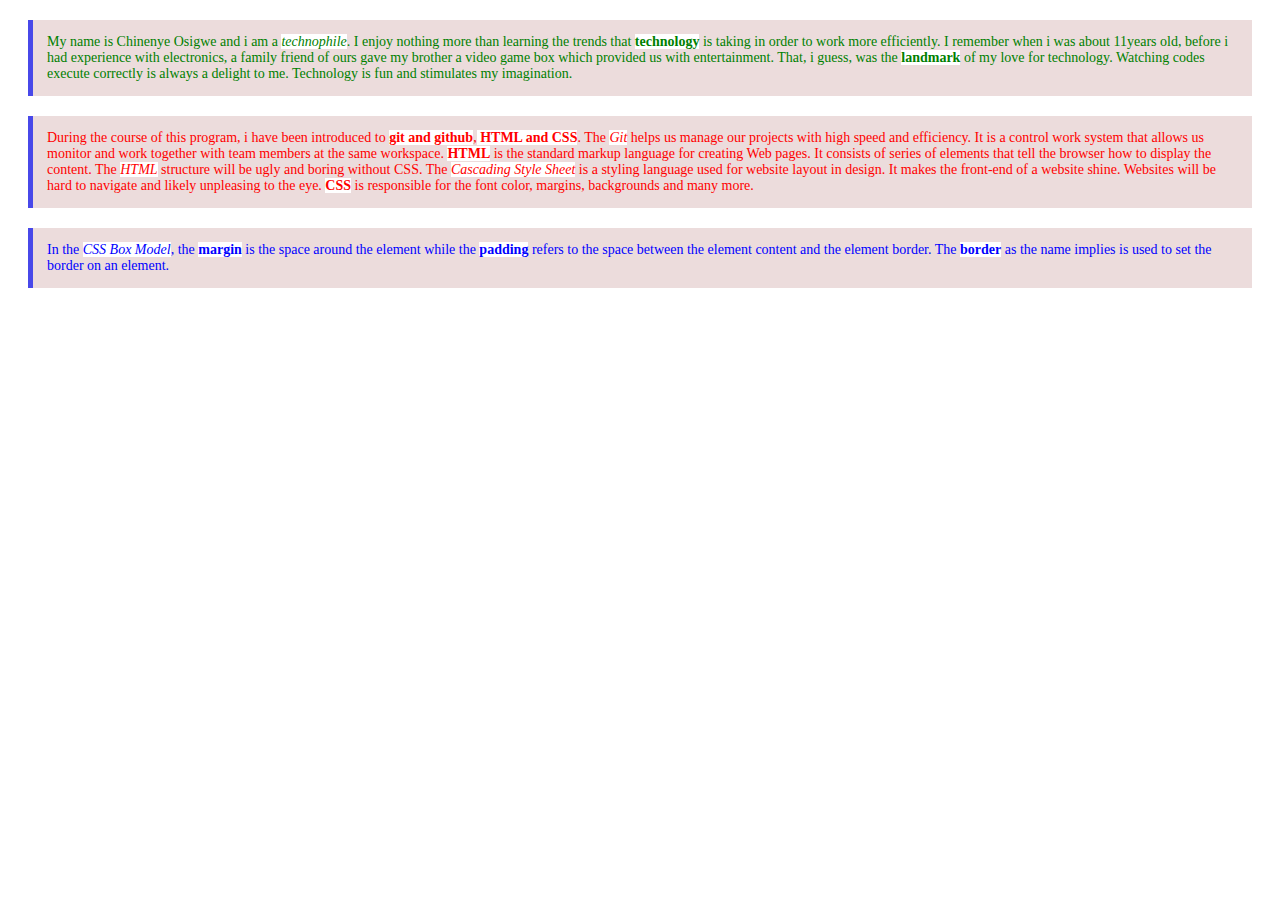
<file: css project essay/index.html>
<!DOCTYPE html>
<html lang="en">
<head>
    <meta charset="UTF-8">
    <meta http-equiv="X-UA-Compatible" content="IE=edge">
    <meta name="viewport" content="width=device-width, initial-scale=1.0">
    <title>Document</title>
    <style>
        *{
            background-color: white;
        }
        h1{
            font-size: 18px;
        }
        p{
            font-size: 14px;
            background-color: rgb(236, 220, 220);
            border-left: 5px solid;
            border-color: rgb(72, 72, 233);
            margin: 20px;
            padding: 1em;
        }
        .first{
            color: green;
        }
        .second{
            color: red;
        }
        .third{
            color: blue;
        }
    </style>
</head>
<body>
   <h1><!--First Section--></h1>
   <div>
    <p class="first">My name is Chinenye Osigwe and i am a <i>technophile</i>. I enjoy nothing more than learning the trends that <b>technology</b> is taking in order to work more efficiently. I remember when i was about 11years old, before i had experience with electronics, a family friend of ours gave my brother a video game box which provided us with entertainment. That, i guess, was the <b>landmark</b> of my love for technology. Watching codes execute correctly is always a delight to me. Technology is fun and stimulates my imagination.</p>
   </div>
   <h1><!--Second Section--></h1>
   <div>
    <p class="second">During the course of this program, i have been introduced to <b>git and github</b>,<b> HTML and CSS</b>. The <i>Git</i> helps us manage our projects with high speed and efficiency. It is a control work system that allows us monitor and work together with team members at the same workspace. <b>HTML</b> is the standard markup language for creating Web pages. It consists of series of elements that tell the browser how to display the content. The <i>HTML</i> structure will be ugly and boring without CSS. The <i>Cascading Style Sheet</i> is a styling language used for website layout in design. It makes the front-end of a website shine. Websites will be hard to navigate and likely unpleasing to the eye. <b>CSS</b> is responsible for the font color, margins, backgrounds and many more.</p>
   </div>
    <h1><!--Third Section--></h1>
    <div>
        <p class="third">In the <i>CSS Box Model</i>, the <b>margin</b> is the space around the element while the <b>padding</b> refers to the space between the element content and the element border. The <b>border</b> as the name implies is used to set the border on an element.</p>
    </div>
</body>
</html>
</file>
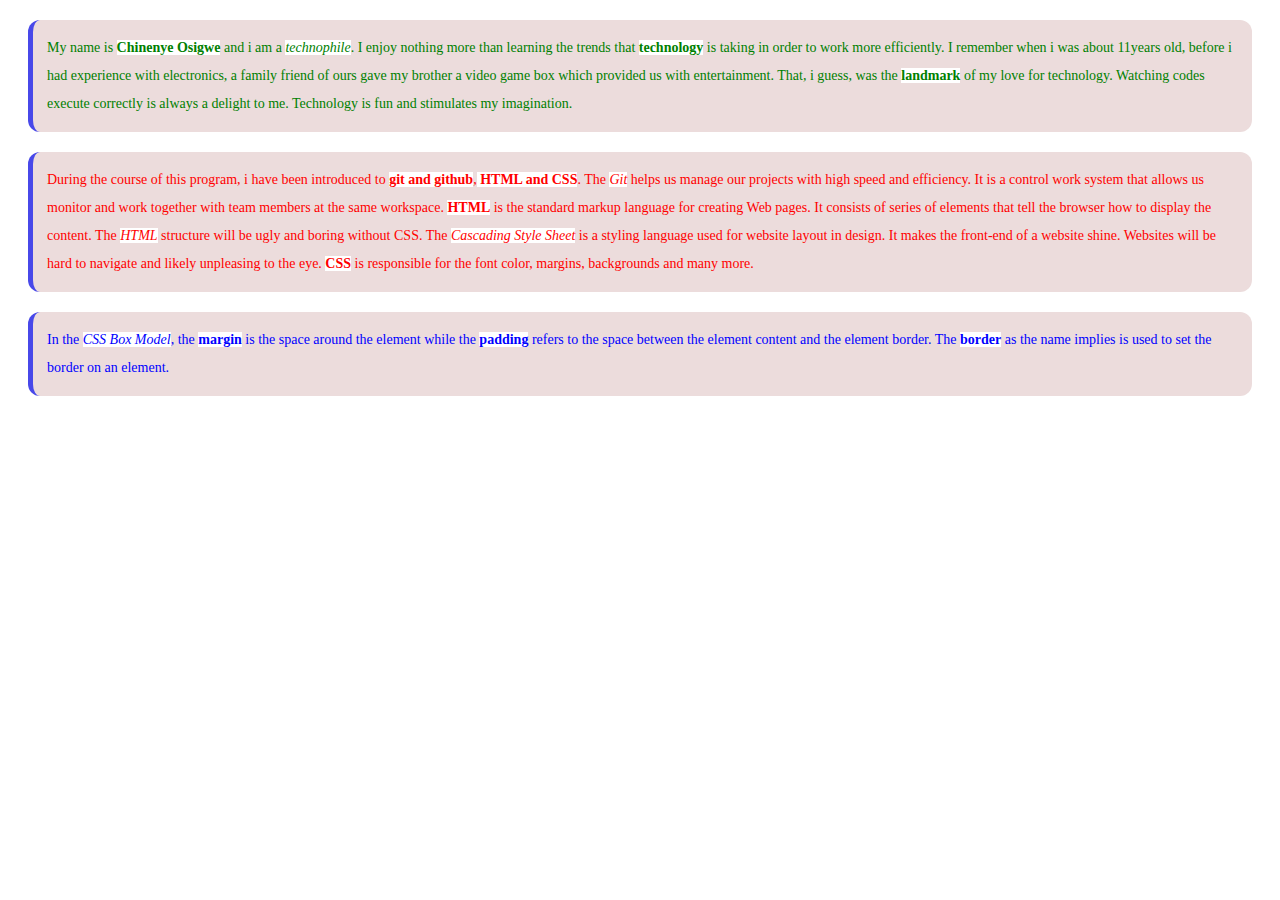
<file: css project essay/essay.html>
<!DOCTYPE html>
<html lang="en">
<head>
    <meta charset="UTF-8">
    <meta http-equiv="X-UA-Compatible" content="IE=edge">
    <meta name="viewport" content="width=device-width, initial-scale=1.0">
    <title>Document</title>
    <style>
        *{
            background-color: white;
        }
        h1{
            font-size: 18px;
        }
        p{
            font-size: 14px;
            background-color: rgb(236, 220, 220);
            border-left: 5px solid;
            border-radius: 12px;
            border-color: rgb(72, 72, 233);
            margin: 20px;
            padding: 1em;
            line-height: 2em;
        }
        .first{
            color: green;
        }
        .second{
            color: red;
        }
        .third{
            color: blue;
        }
    </style>
</head>
<body>
   <h1><!--First Section--></h1>
   <div>
    <p class="first">My name is <b>Chinenye Osigwe</b> and i am a <i>technophile</i>. I enjoy nothing more than learning the trends that <b>technology</b> is taking in order to work more efficiently. I remember when i was about 11years old, before i had experience with electronics, a family friend of ours gave my brother a video game box which provided us with entertainment. That, i guess, was the <b>landmark</b> of my love for technology. Watching codes execute correctly is always a delight to me. Technology is fun and stimulates my imagination.</p>
   </div>
   <h1><!--Second Section--></h1>
   <div>
    <p class="second">During the course of this program, i have been introduced to <b>git and github</b>,<b> HTML and CSS</b>. The <i>Git</i> helps us manage our projects with high speed and efficiency. It is a control work system that allows us monitor and work together with team members at the same workspace. <b>HTML</b> is the standard markup language for creating Web pages. It consists of series of elements that tell the browser how to display the content. The <i>HTML</i> structure will be ugly and boring without CSS. The <i>Cascading Style Sheet</i> is a styling language used for website layout in design. It makes the front-end of a website shine. Websites will be hard to navigate and likely unpleasing to the eye. <b>CSS</b> is responsible for the font color, margins, backgrounds and many more.</p>
   </div>
    <h1><!--Third Section--></h1>
    <div>
        <p class="third">In the <i>CSS Box Model</i>, the <b>margin</b> is the space around the element while the <b>padding</b> refers to the space between the element content and the element border. The <b>border</b> as the name implies is used to set the border on an element.</p>
    </div>
</body>
</html>
</file>
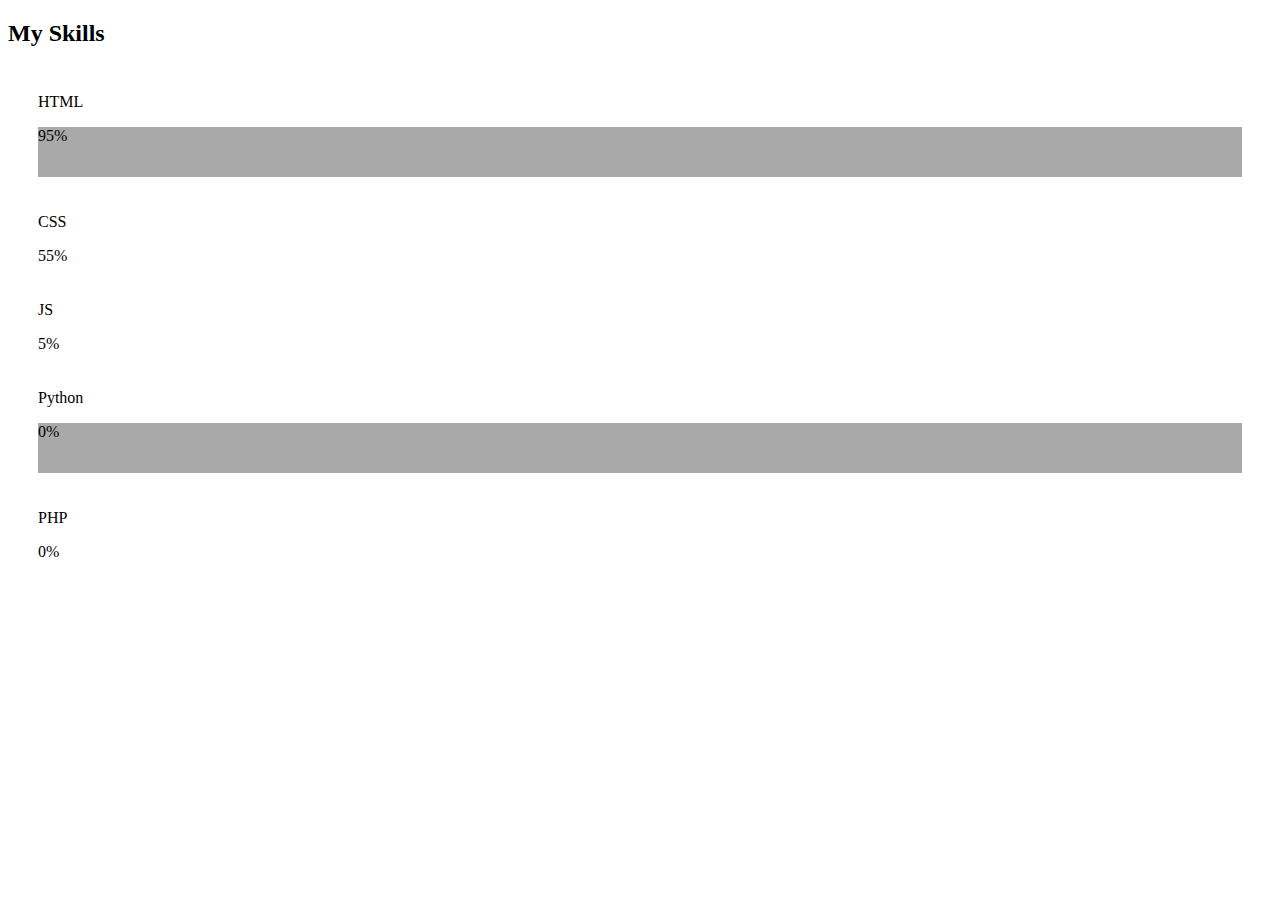
<file: skill set/set.html>
<!DOCTYPE html>
<html lang="en">
<head>
    <meta charset="UTF-8">
    <meta http-equiv="X-UA-Compatible" content="IE=edge">
    <meta name="viewport" content="width=device-width, initial-scale=1.0">
    <title>Document</title>
    <style>
        .skills{
            padding: 10px 30px;
        }

        .skill_set{
            background-color: darkgrey;
            height: 50px;
            text-align: end;
            display: flex;
        }

        .html {
            width: 95%;
            background-color: rgb(143, 190, 54);
            height: 30px;
            padding: 5px;
        }
        .css{
            width: 55%;
            background-color: greenyellow;
        }
        .js{
            width:5%;
            background-color: red;
        }
        
        .PHP{
            width: 1.0%;
            background-color: purple;
        }
</style>
</head>
<body>
    <h2>My Skills </h2>

    <div class="skills">
        <p>HTML</p>
        <div class="skill_set">95%</div>
    </div>

    <div class="skills">
        <p>CSS</p>
        <div class="skills_set">55%</div>
    </div>

    <div class="skills">
        <p>JS</p>
        <div class="skills_set">5%</div>
        </div>

        <div class="skills">
            <p>Python</p>
            <div class="skill_set">0%</div>
        </div>
        <div class="skills">
            <p>PHP</p>
            <div class="skill_set_php">0%</div>
            
</body>
</html>
</file>
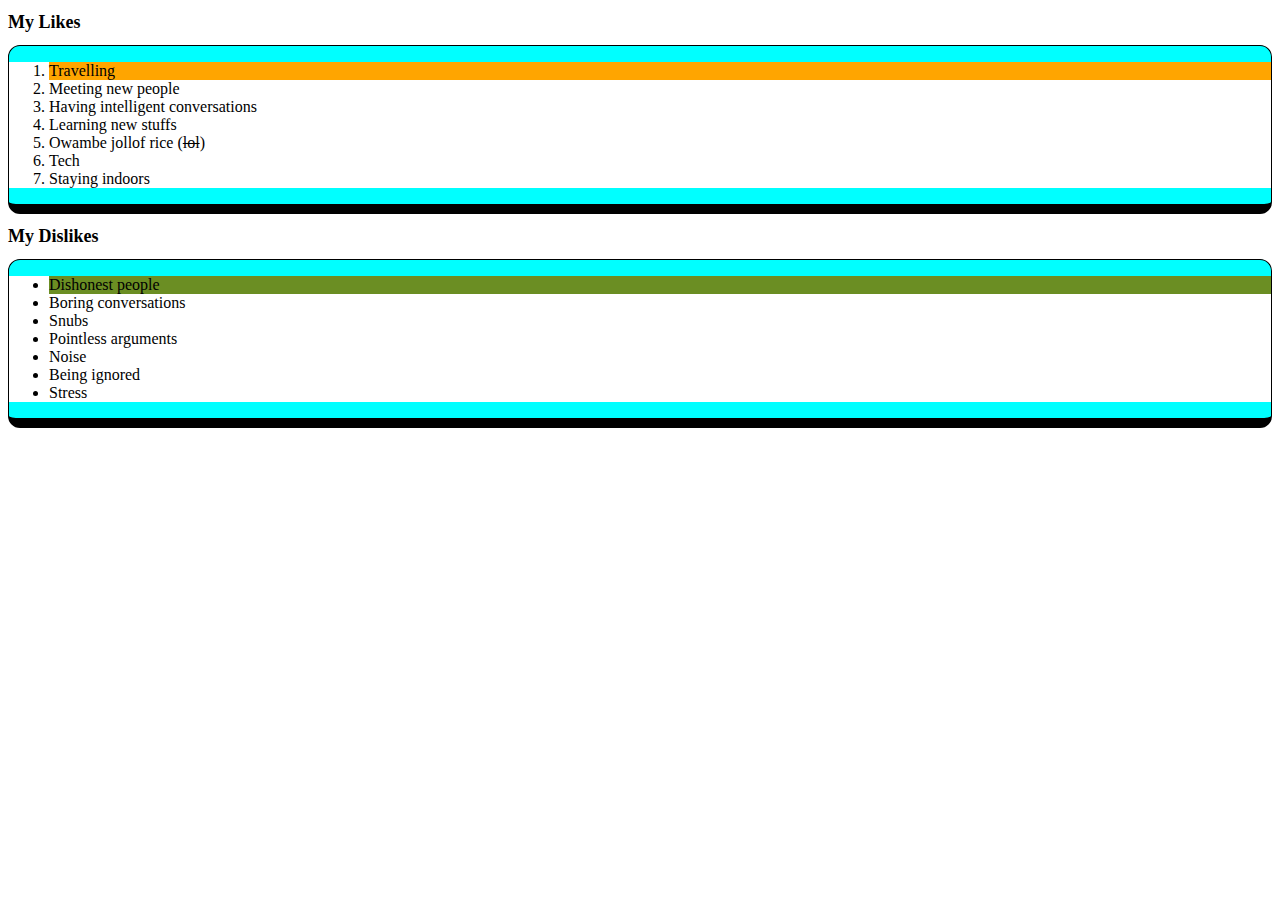
<file: ul project/aboutme.html>
<!DOCTYPE html>
<html lang="en">
<head>
    <meta charset="UTF-8">
    <meta http-equiv="X-UA-Compatible" content="IE=edge">
    <meta name="viewport" content="width=, initial-scale=1.0">
    <title>Document</title>
    <style>
        *{
            background-color: white;
             }
             .parent{
                border: 5px solid;
                border-width: 1px;
                border-bottom-width: 10px;
                margin: auto;
                border-radius: 12px;
                color: black;
                background-color: aqua;
             }
             h1{
                font-size: 18px;
                font-family: Georgia, 'Times New Roman', Times, serif;

             }
             #list{
                background-color: orange;
             }

             #item{
                background-color: olivedrab;
             }
    </style>
</head>
<body>
    <h1>My Likes</h1>
   <div class="parent">
    <ol>
        <li id="list">Travelling</li>
        <li>Meeting new people</li>
        <li>Having intelligent conversations</li>
        <li>Learning new stuffs</li>
        <li>Owambe jollof rice (<del>lol</del>)</li>
        <li>Tech</li>
        <li>Staying indoors</li>
    </ol>
   </div> 
<h1>My Dislikes</h1>
   <div class="parent">
    <ul>
        <li id="item">Dishonest people</li>
        <li>Boring conversations</li>
        <li>Snubs</li>
        <li>Pointless arguments</li>
        <li>Noise</li>
        <li>Being ignored</li>
        <li>Stress</li>
    </ul>
   </div>
</body>
</html>
</file>
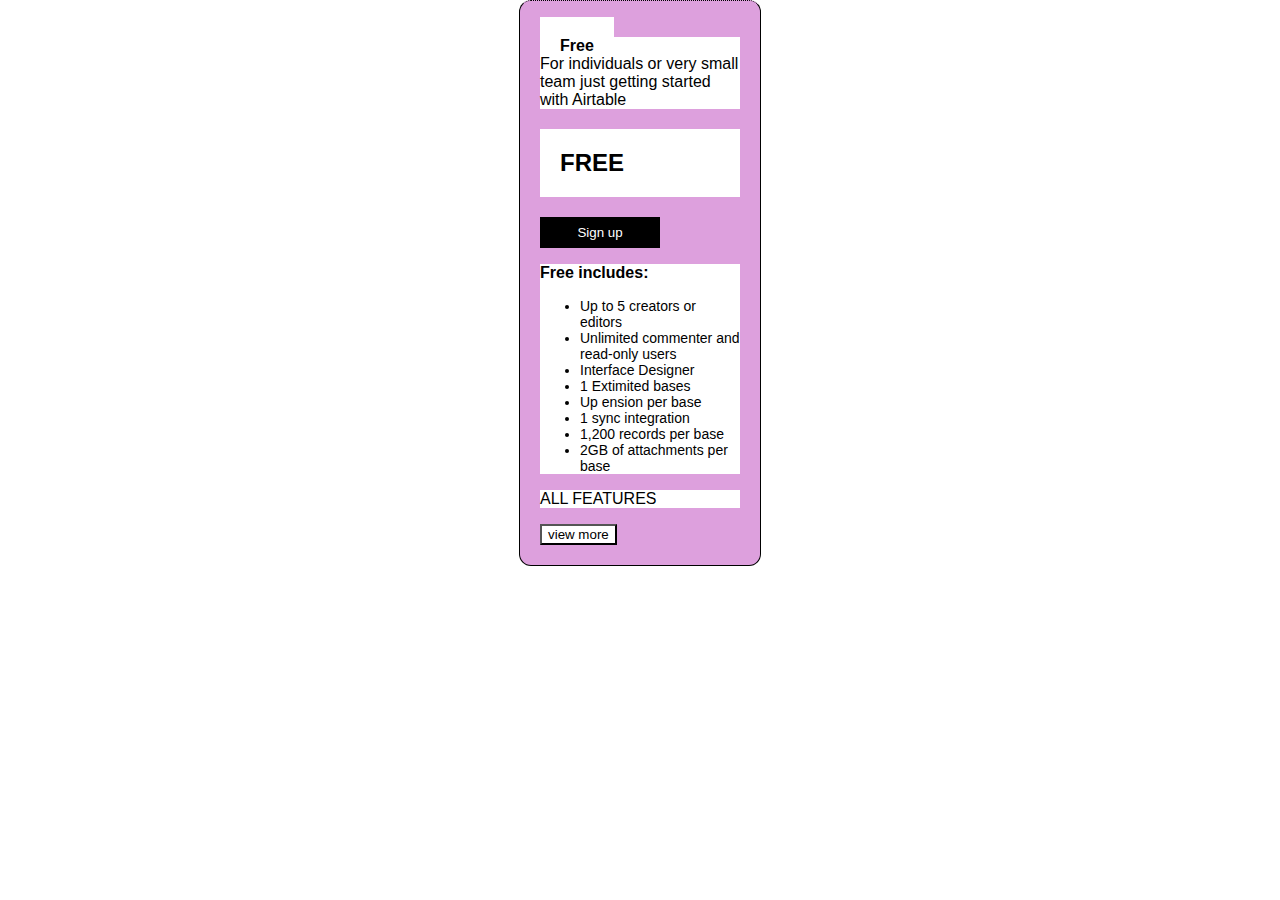
<file: Voting Table/ProjectA/CARD.html>
<!DOCTYPE html>
<html lang="en">
<head>
    <meta charset="UTF-8">
    <meta http-equiv="X-UA-Compatible" content="IE=edge">
    <meta name="viewport" content="width=device-width, initial-scale=1.0">
    <title>Contact Card</title>
    <style>
        *{
            background-color: white;
        }
        h2{
            color: black ;
            padding: 1em;
    
        }
    
    
    body{
        margin:auto;
        width: 200px;
        color: black;
        font-family: Arial, Helvetica, sans-serif;
        padding: 1em;
        border: 5px black;
        border: width 3px;
        border-radius: 12px;
        border-left: 5px;
    }
    li{
        padding: 0%;
        font-size: 14px;
    }
    .button{
        border: 5px black;
        margin: auto;
        padding: 8px;
        color: white;
        background-color: black;
        text-decoration: dotted;
        text-align: center;
        width: 60%;

    }
    .box-1{
border: 5px black solid;
border-width: 1px ;
border: bottom width 10px;
border-top-style:dotted;
padding: 20px;
background-color: plum;
    }
    .button a{
        padding: 20px;
        background-color: whitesmoke;
        color: black;
        text-decoration: none;
    }
    .button :hover{
        color: red;
    }
    .box-1 h2{
        padding: 20px;
        font-weight:bold;

    } 
    .top{
        padding: 20px;
        font-weight: bold;
    }
    .box-1 p{
        padding: auto;
    }

    </style>
</head>
<body class="box-1">
    <div><p>
        <p>
           <b class="top">Free</b><br> For individuals or very small team just getting started with Airtable
        </p>
    </div>

    <div>
<h2>
    FREE
</h2>
    </div>
    
    <button class="button">Sign up</button>
    <div class="list">
        <p><strong>Free includes:</strong></p>
        <ul class="list">
            <li>Up to 5 creators or editors</li>
            <li>Unlimited commenter and read-only users</li>
            <li>Interface Designer</li>
            <li>1 Extimited bases</li>
            <li>Up ension per base</li>
            <li>1 sync integration</li>
            <li>1,200 records per base</li>
            <li>2GB of attachments per base</li>
        </ul>
        </div>

    <p>ALL FEATURES</p><button>view more</button>

    
</body>
</html>
</file>
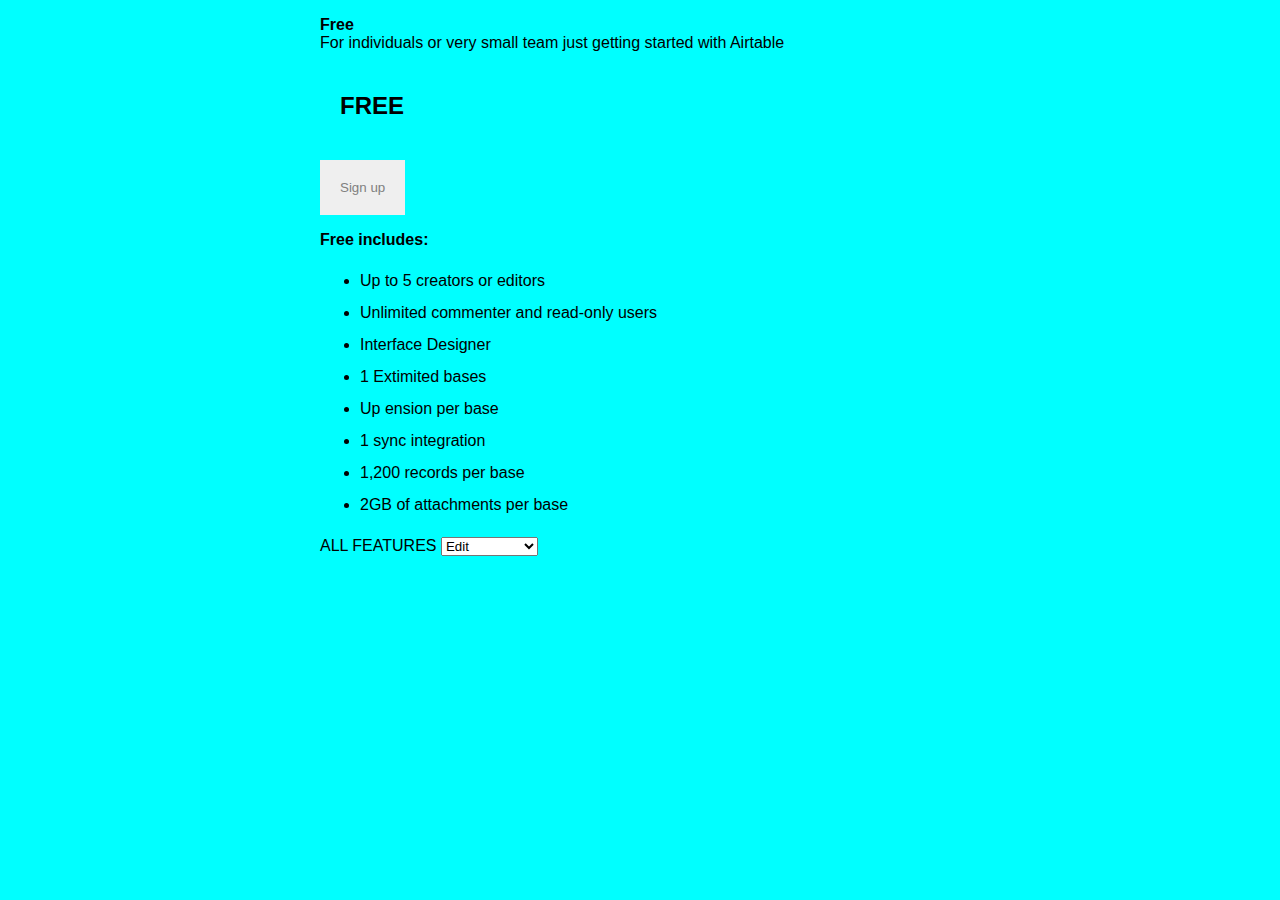
<file: Voting Table/ProjectA/contact card.html>
<!DOCTYPE html>
<html lang="en">
<head>
    <meta charset="UTF-8">
    <meta http-equiv="X-UA-Compatible" content="IE=edge">
    <meta name="viewport" content="width=device-width, initial-scale=1.0">
    <title>Contact Card</title>
    <style type="text/css">
        h2{
            color: black ;
            padding: 20px;
    
        }
    
    
    body{
        margin:auto;
        color: black;
        background-color: aqua;
        font-family: Arial, Helvetica, sans-serif;
        padding: 10 30px;
        width: 50%;
        border: 5px black;
        border: width 3px;
        border-left: 5px;
    }
    li{
        line-height: 2em;
        padding: 0%;
    }
    button{
        border: 5px black;
        margin: auto;
        padding: 20px;
        color: grey;
        text-decoration: dotted;
        text-align: center;
    }
    head{
        border: 5px black;
    }
    </style>
</head>
<body>
    <div><p>
        <p>
           <b>Free</b><br> For individuals or very small team just getting started with Airtable
        </p>
    </div>

    <div>
<h2>
    FREE
</h2>
    </div>
    
    <button>Sign up</button>
    <div>
        <p><strong>Free includes:</strong></p>
        <ul>
            <li>Up to 5 creators or editors</li>
            <li>Unlimited commenter and read-only users</li>
            <li>Interface Designer</li>
            <li>1 Extimited bases</li>
            <li>Up ension per base</li>
            <li>1 sync integration</li>
            <li>1,200 records per base</li>
            <li>2GB of attachments per base</li>
        </ul>
        </div>

<p>
        <div class="label">
            <label>ALL FEATURES</label>
            <select name="ALL FEATURES">
                <option value="Edit">Edit</option>
                <option value="Comments">Comments</option>
                <option value="Attachments">Attachments</option>
                <option value="Editing">Editing</option>
            </select>
        </p>
        </div>
    </div>
    
</body>
</html>
</file>
